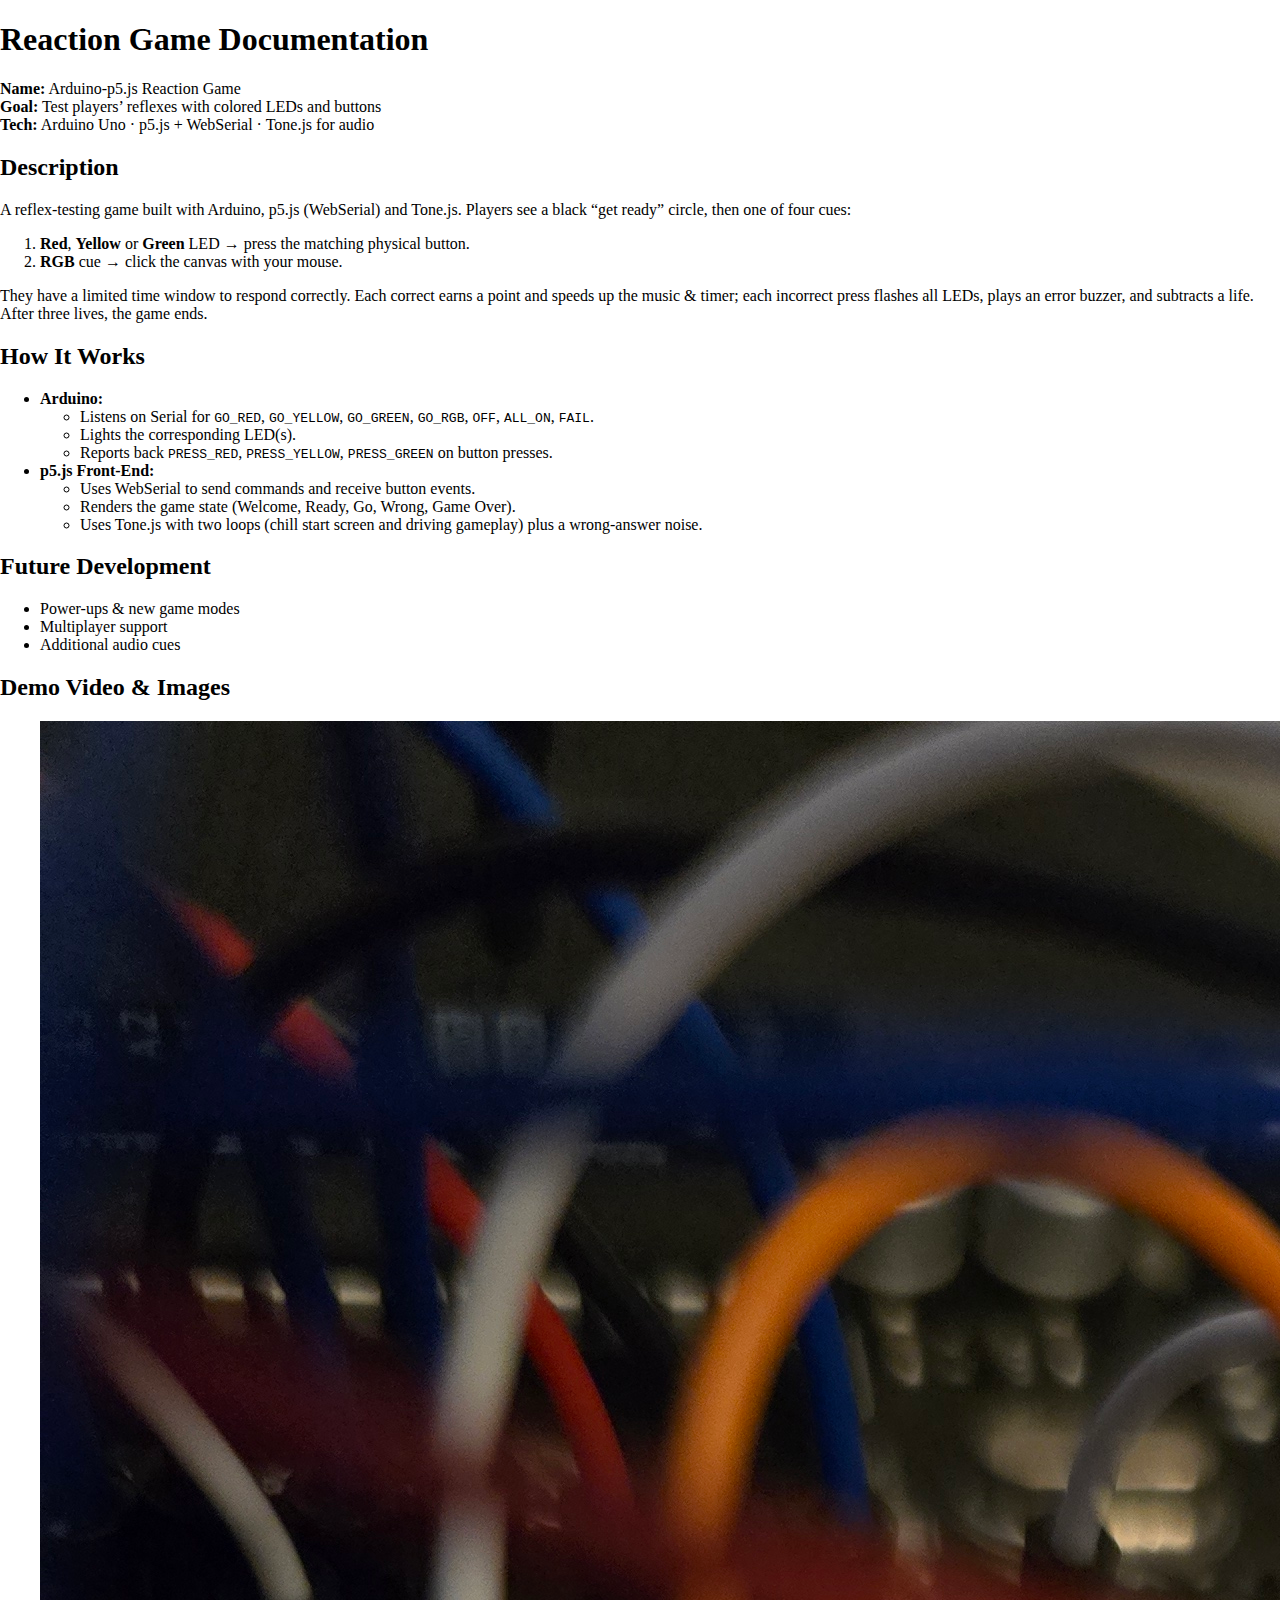
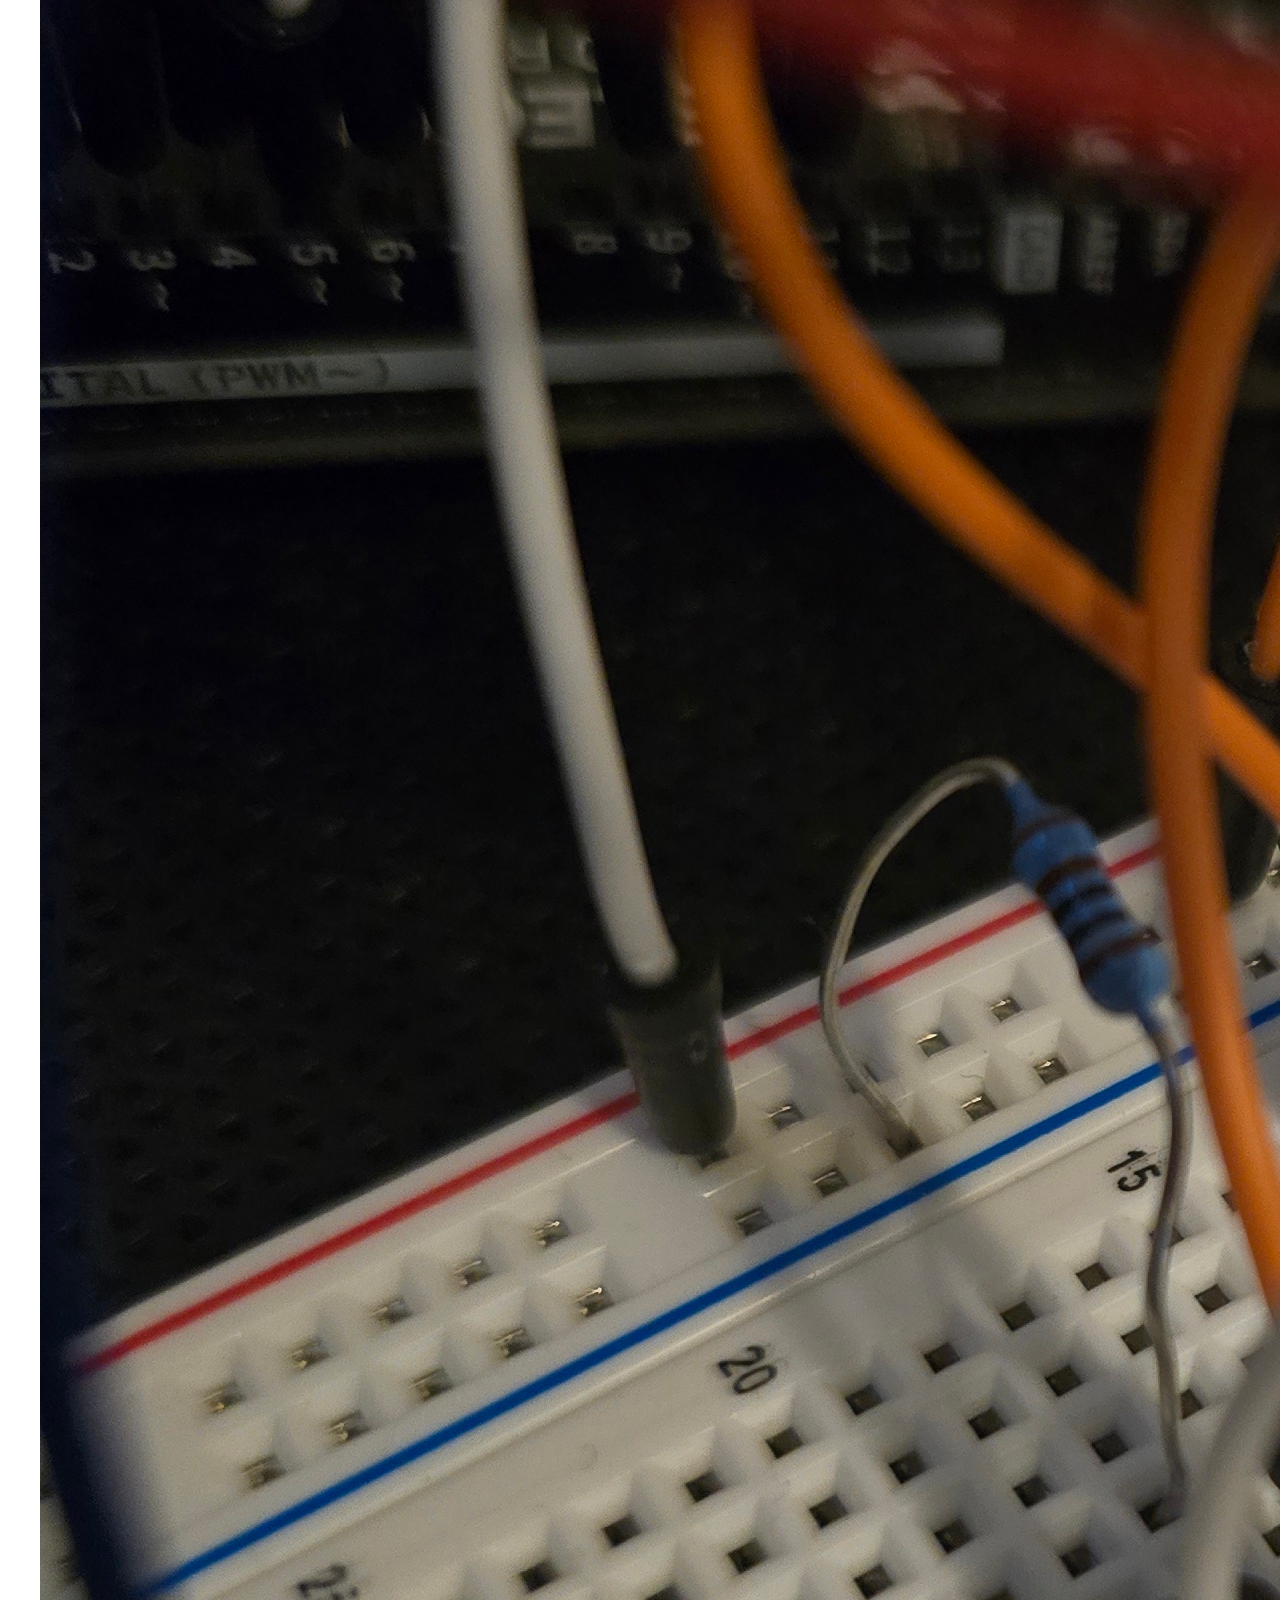
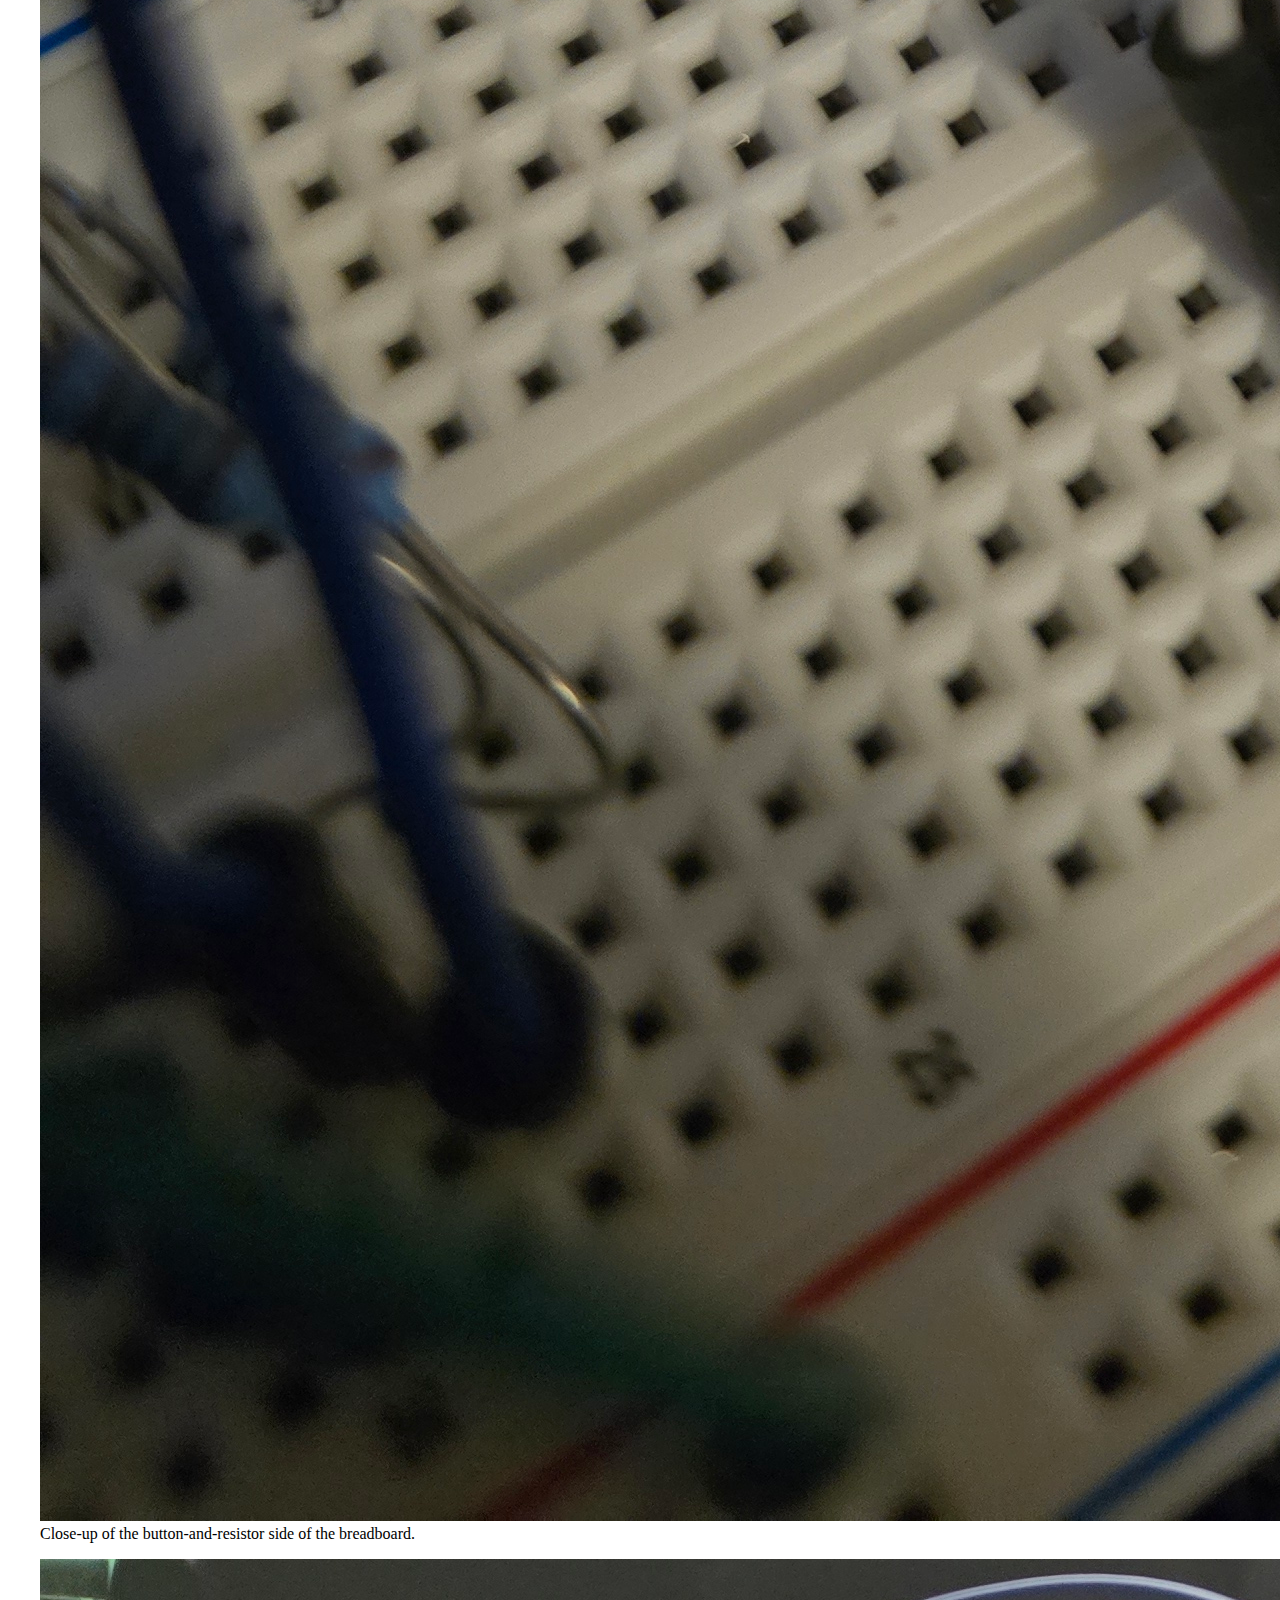
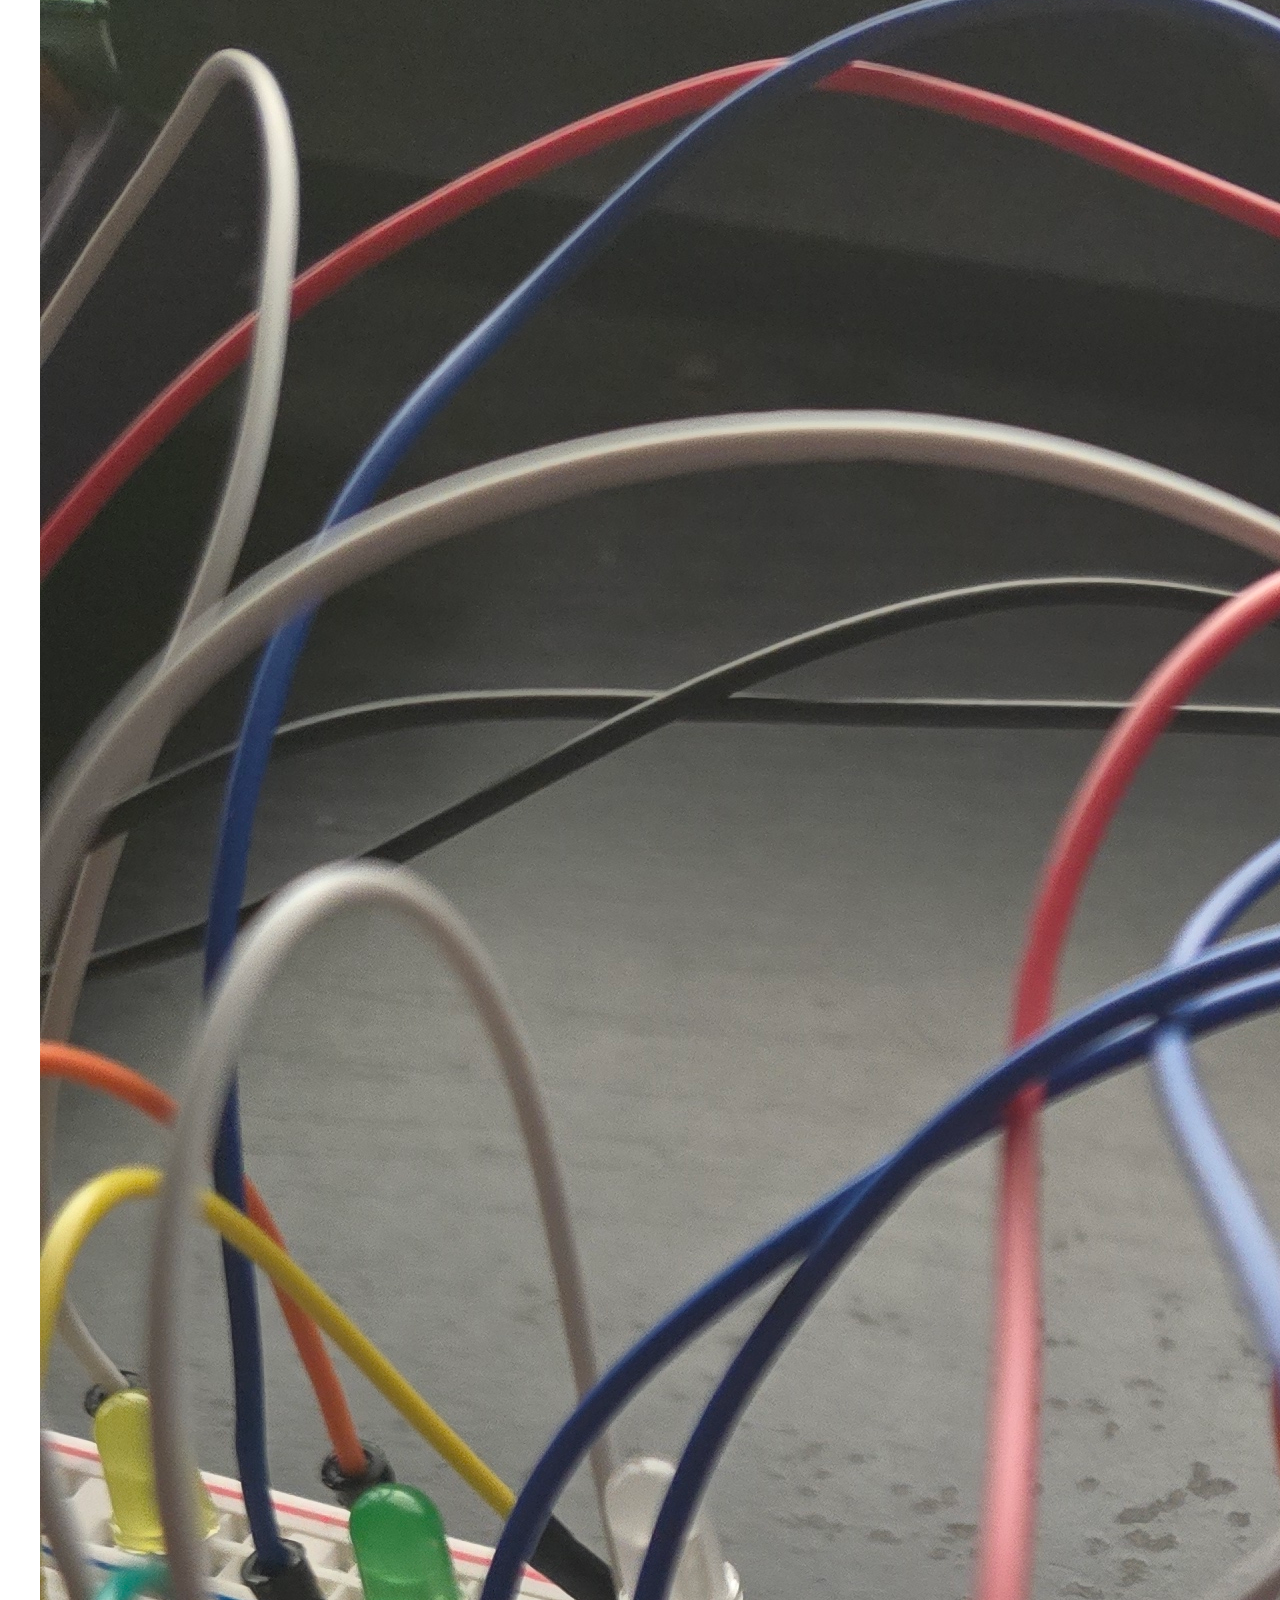
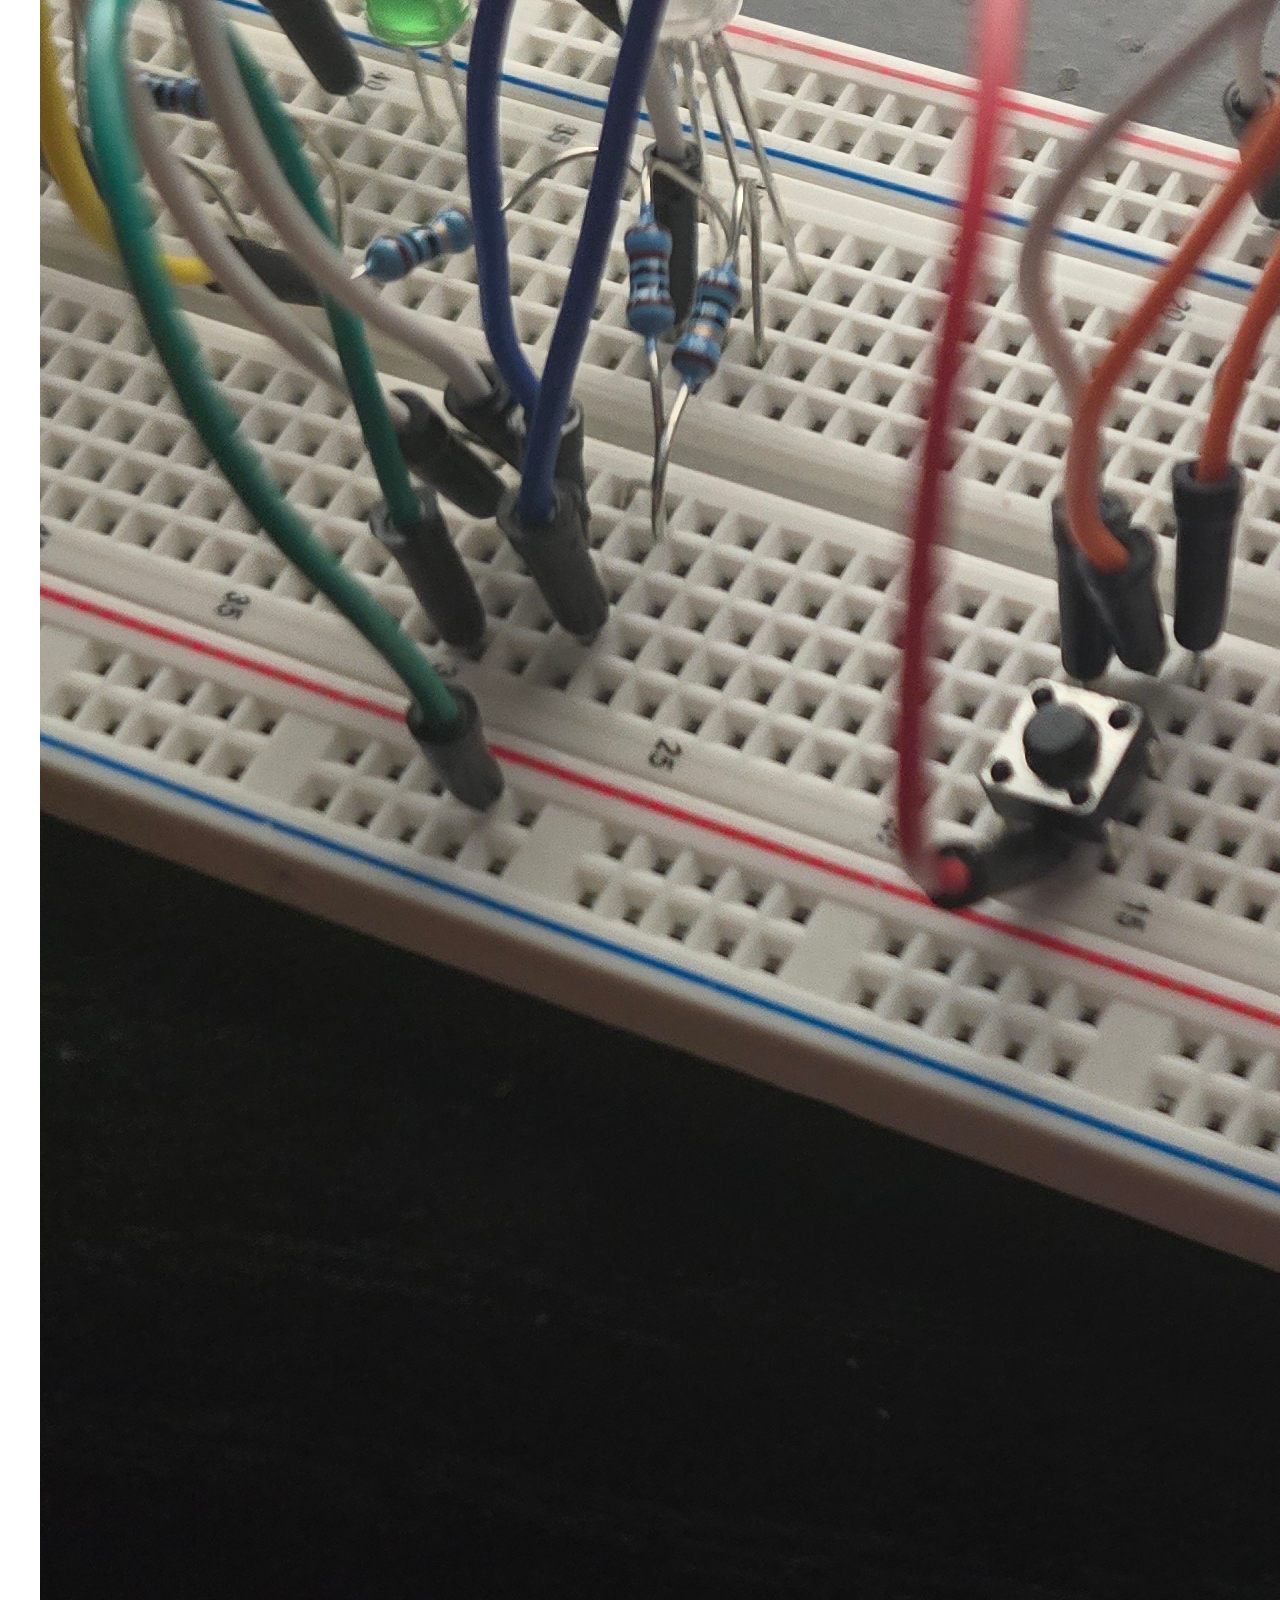
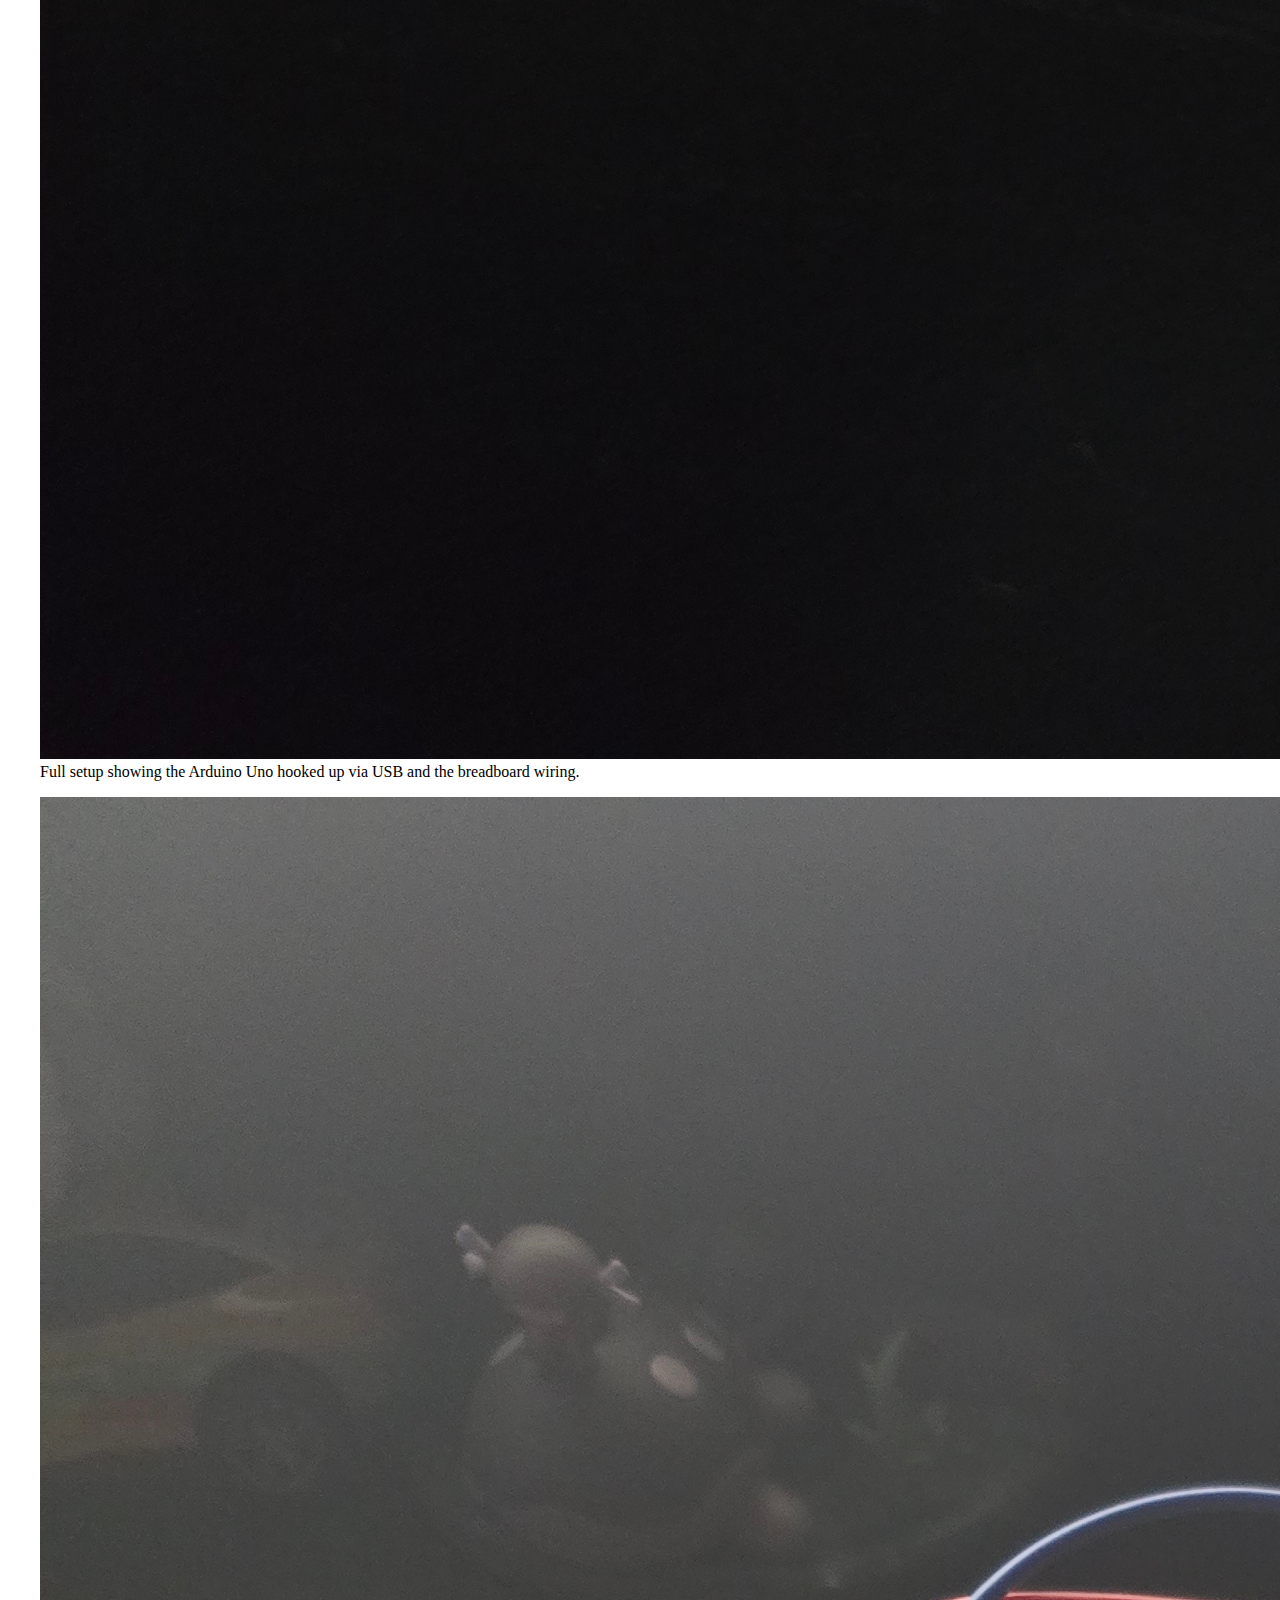
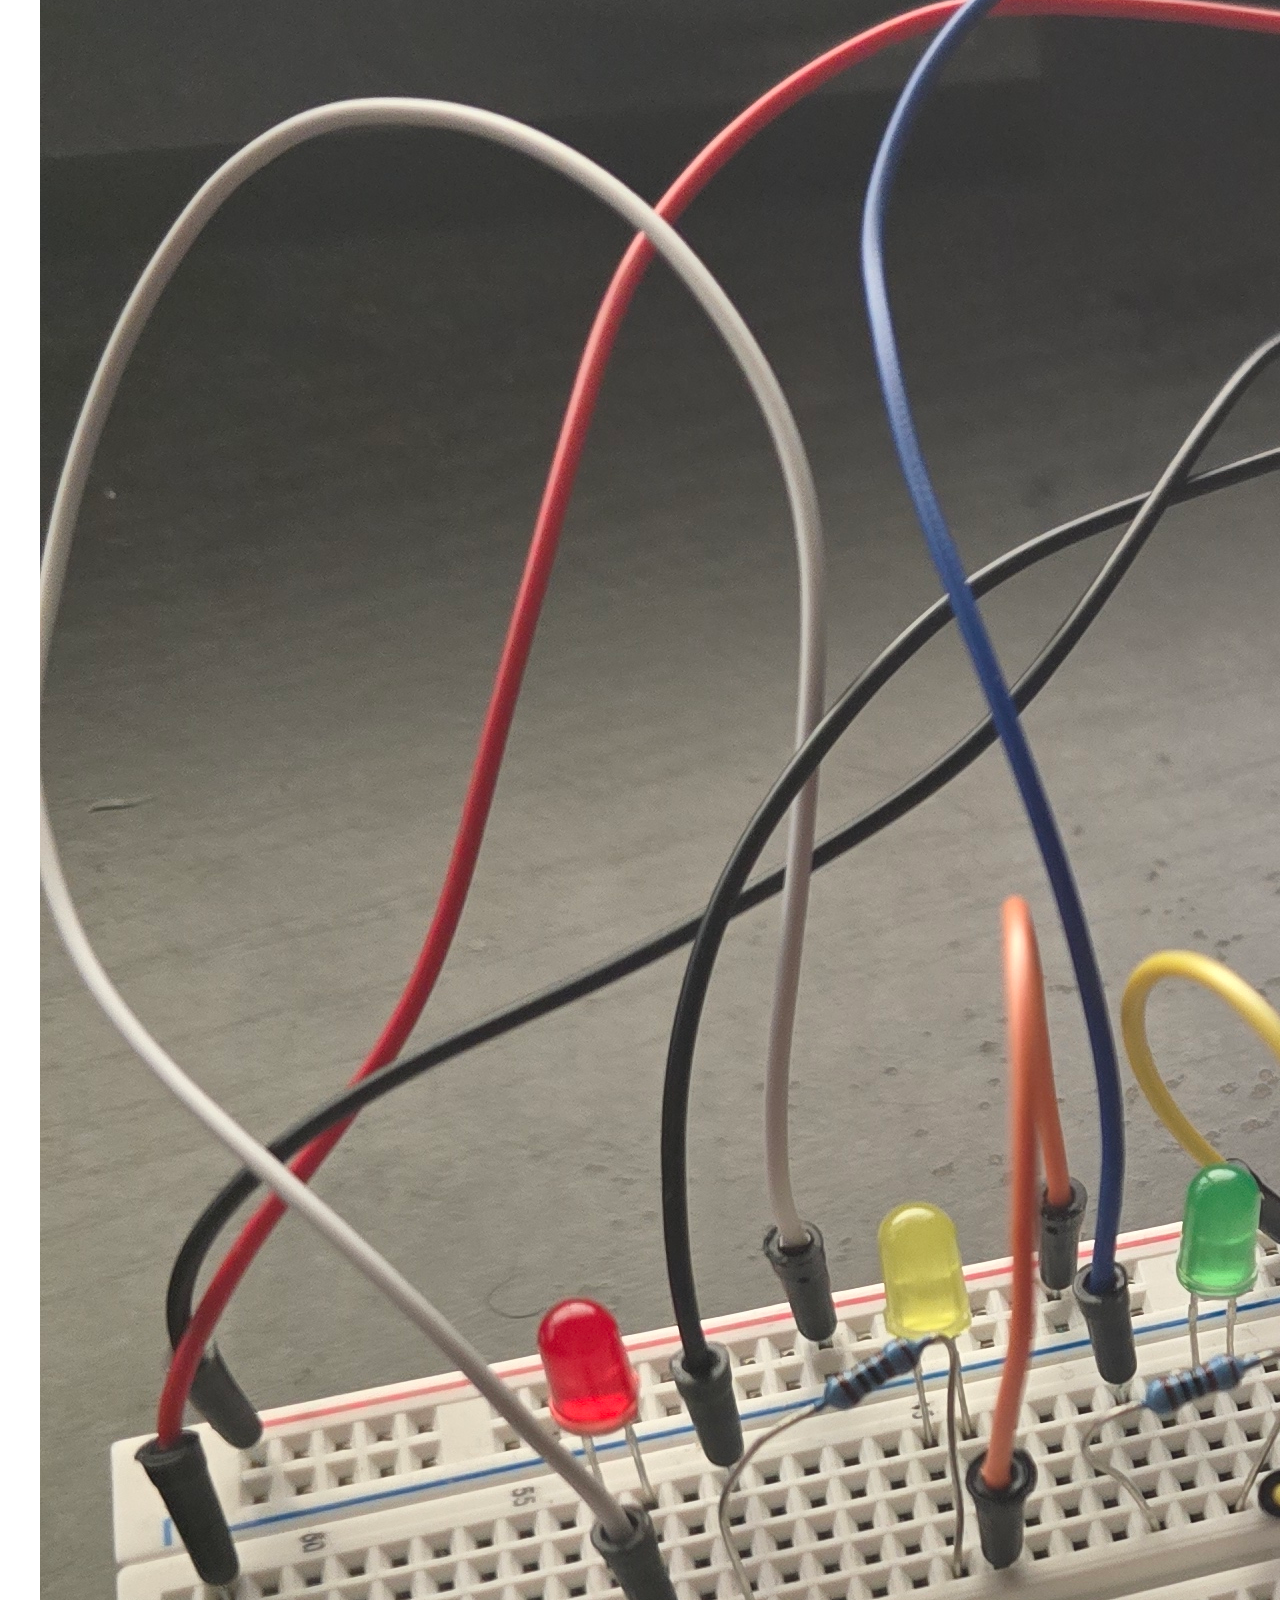
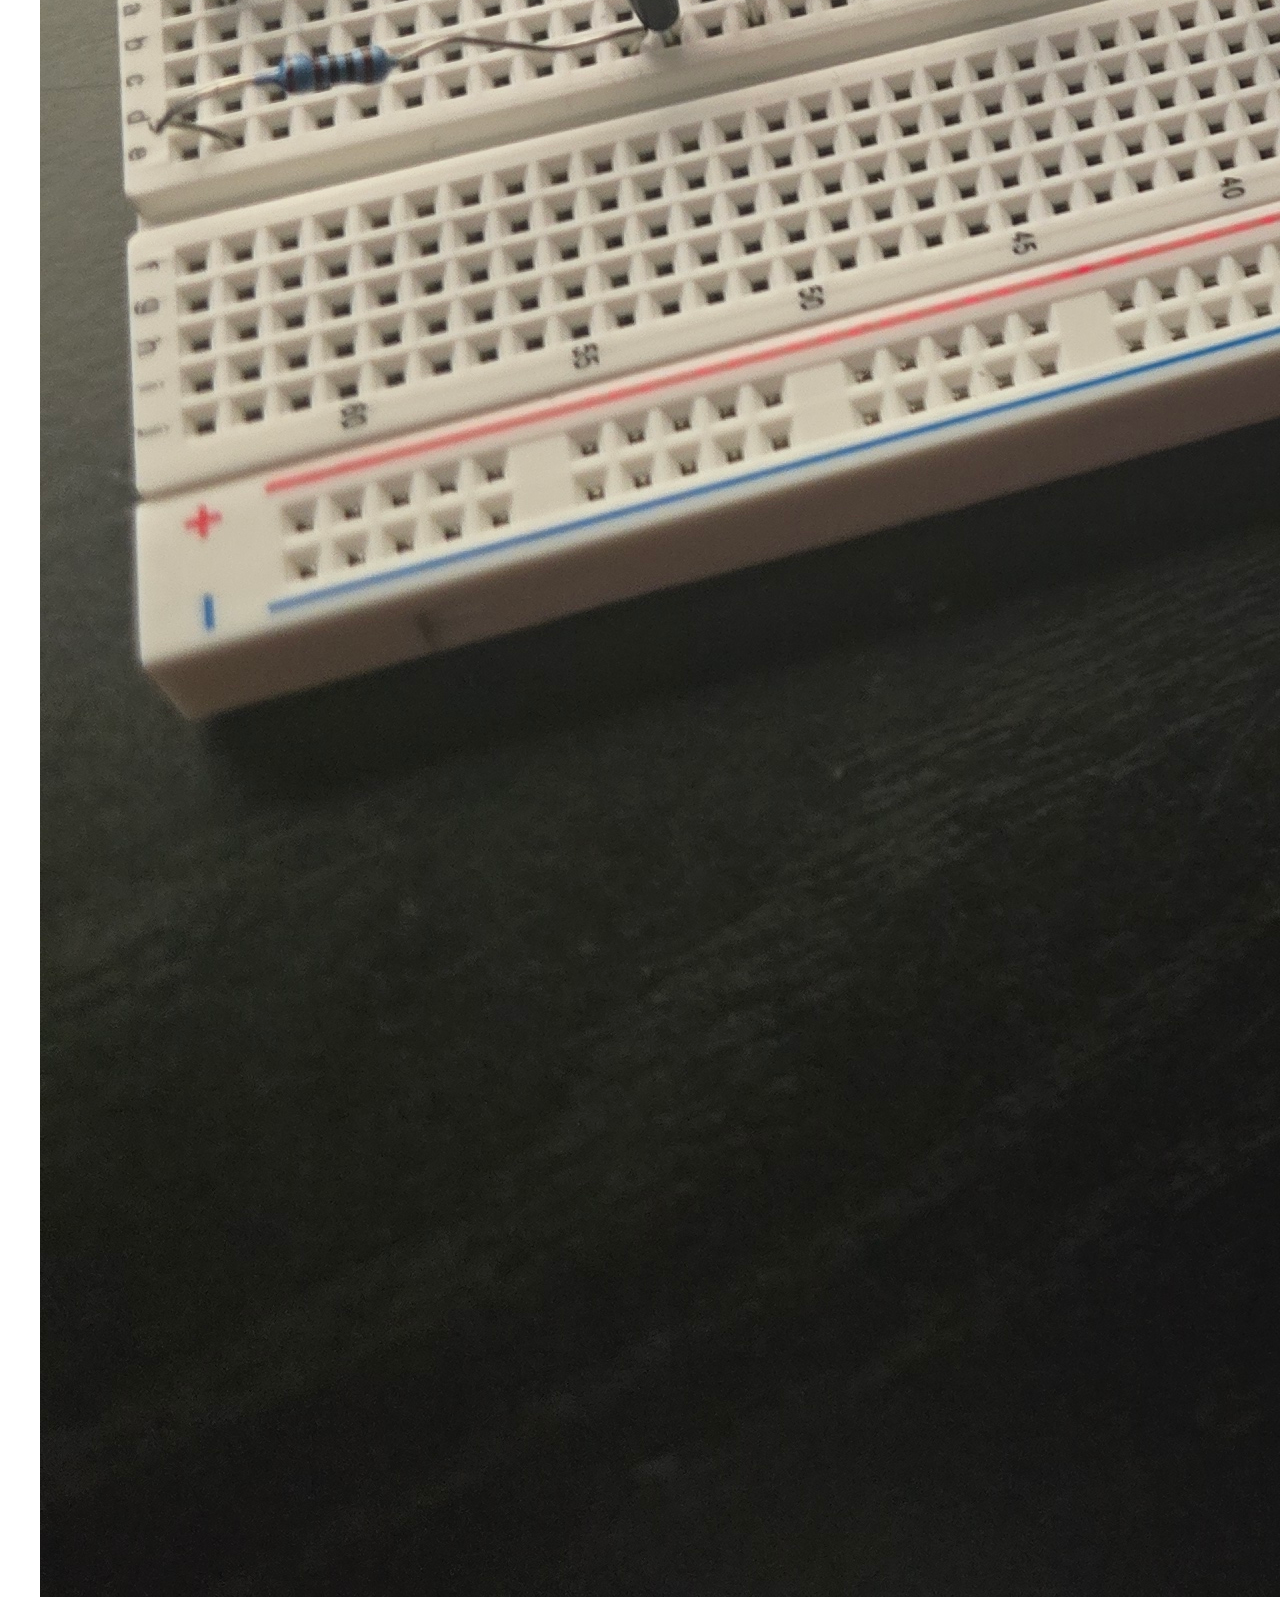
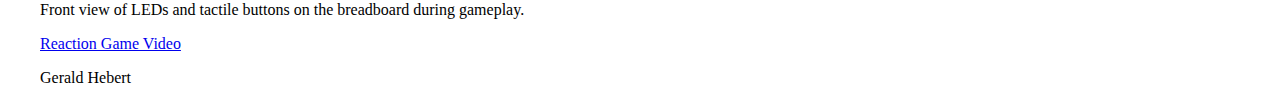
<file: Final_Documentation/index.html>
<!DOCTYPE html>
<html lang="en">
<head>
  <meta charset="utf-8" />
  <meta name="viewport" content="width=device-width, initial-scale=1" />
  <title>Reaction Game Documentation</title>
  <link rel="stylesheet" href="style.css" />
</head>
<body>
  <header>
    <h1>Reaction Game Documentation</h1>
    <p>
      <strong>Name:</strong> Arduino-p5.js Reaction Game<br>
      <strong>Goal:</strong> Test players’ reflexes with colored LEDs and buttons<br>
      <strong>Tech:</strong> Arduino Uno · p5.js + WebSerial · Tone.js for audio
    </p>
  </header>

  <main>
    <section>
      <h2>Description</h2>
      <p>
        A reflex-testing game built with Arduino, p5.js (WebSerial) and Tone.js. Players see a black “get ready” circle, then one of four cues:
      </p>
      <ol>
        <li><strong>Red</strong>, <strong>Yellow</strong> or <strong>Green</strong> LED → press the matching physical button.</li>
        <li><strong>RGB</strong> cue → click the canvas with your mouse.</li>
      </ol>
      <p>
        They have a limited time window to respond correctly. Each correct earns a point and speeds up the music &amp; timer; each incorrect press flashes all LEDs, plays an error buzzer, and subtracts a life. After three lives, the game ends.
      </p>
    </section>

    <section>
      <h2>How It Works</h2>
      <ul>
        <li><strong>Arduino:</strong>
          <ul>
            <li>Listens on Serial for <code>GO_RED</code>, <code>GO_YELLOW</code>, <code>GO_GREEN</code>, <code>GO_RGB</code>, <code>OFF</code>, <code>ALL_ON</code>, <code>FAIL</code>.</li>
            <li>Lights the corresponding LED(s).</li>
            <li>Reports back <code>PRESS_RED</code>, <code>PRESS_YELLOW</code>, <code>PRESS_GREEN</code> on button presses.</li>
          </ul>
        </li>
        <li><strong>p5.js Front-End:</strong>
          <ul>
            <li>Uses WebSerial to send commands and receive button events.</li>
            <li>Renders the game state (Welcome, Ready, Go, Wrong, Game Over).</li>
            <li>Uses Tone.js with two loops (chill start screen and driving gameplay) plus a wrong-answer noise.</li>
          </ul>
        </li>
      </ul>
    </section>

    <section>
      <h2>Future Development</h2>
      <ul>
        <li>Power-ups &amp; new game modes</li>
        <li>Multiplayer support</li>
        <li>Additional audio cues</li>
      </ul>
    </section>

    <section>
      <h2>Demo Video &amp; Images</h2>

      <figure>
        <img src="Images/ArduinoPicture1.jpg"
             alt="">
        <figcaption>Close-up of the button-and-resistor side of the breadboard.</figcaption>
      </figure>

      <figure>
        <img src="Images/ArduinoPicture2.jpg"
             alt="">
        <figcaption>Full setup showing the Arduino Uno hooked up via USB and the breadboard wiring.</figcaption>
      </figure>

      <figure>
        <img src="Images/ArduinoPicture3.jpg"
             alt="">
        <figcaption>Front view of LEDs and tactile buttons on the breadboard during gameplay.</figcaption>
      </figure>

   <figure>
    <p>
      <a href="https://www.youtube.com/shorts/uvw9W-02-pE"
         target="_blank" rel="noopener">
        Reaction Game Video
      </a>
    </p>

  <footer>
    <p>Gerald Hebert</p>
  </footer>
</body>
</html>
</file>
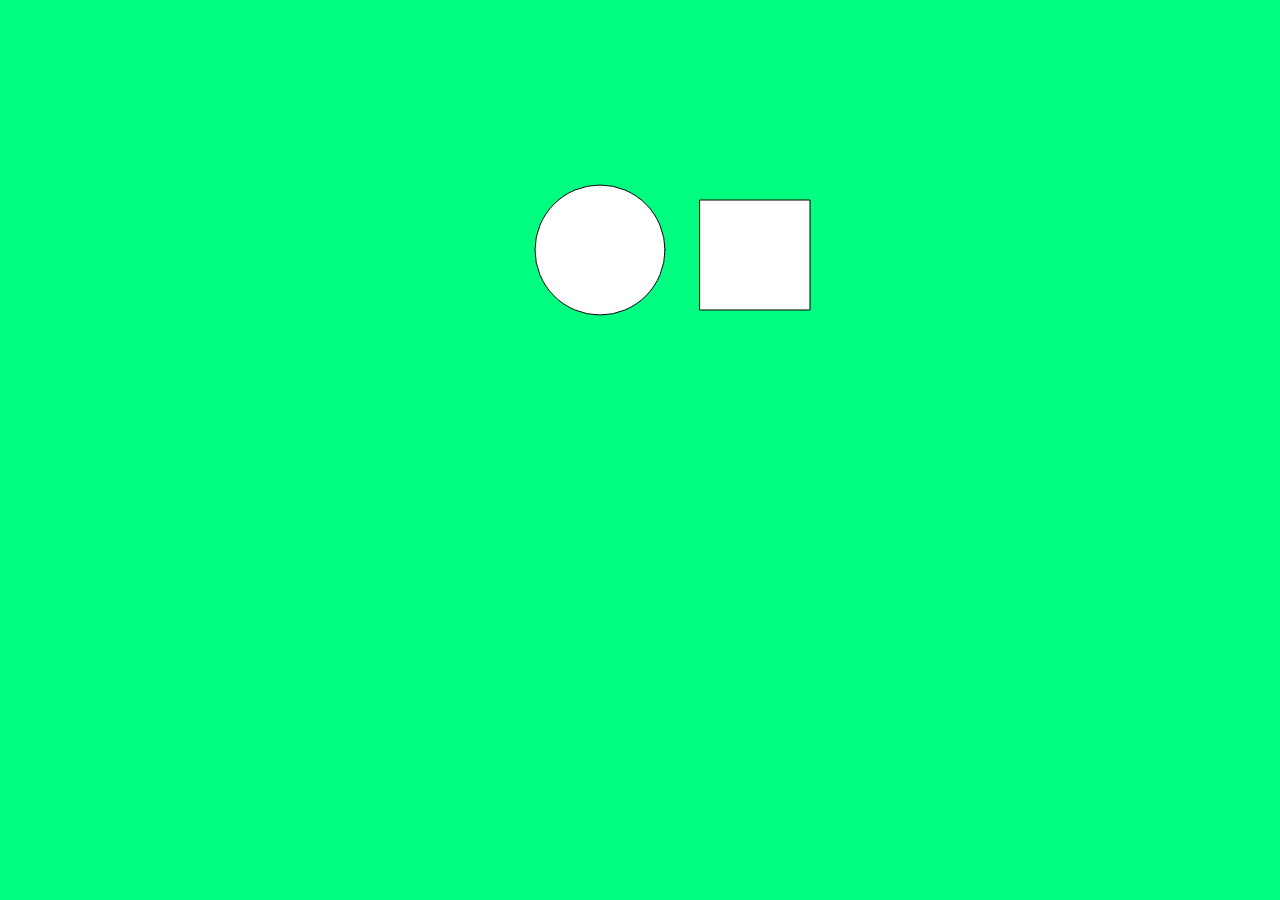
<file: Hw1/index.html>
<!DOCTYPE html>
<html lang="en">
  <head>
    <meta charset="utf-8" />
    <meta name="viewport" content="width=device-width, initial-scale=1.0">

    <title>Hw1 A</title>

    <link rel="stylesheet" type="text/css" href="style.css">

    <script src="libraries/p5.min.js"></script>
    <script src="libraries/p5.sound.min.js"></script>
  </head>

  <body>
    <script src="sketch.js"></script>
  </body>
</html>
</file>
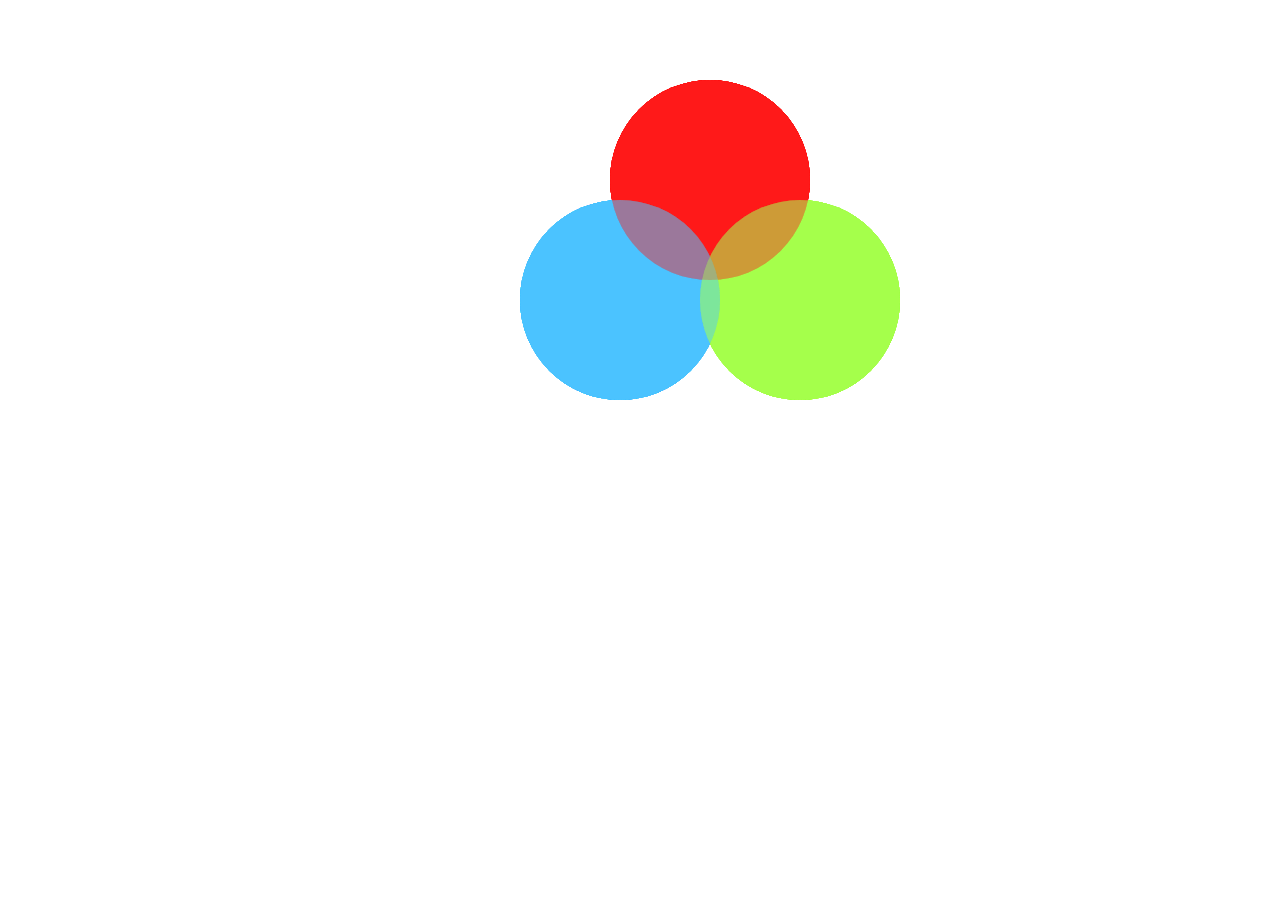
<file: Hw1B/index.html>
<!DOCTYPE html>
<html lang="en">
  <head>
    <meta charset="utf-8" />
    <meta name="viewport" content="width=device-width, initial-scale=1.0">

    <title>Hw1B</title>

    <link rel="stylesheet" type="text/css" href="style.css">

    <script src="libraries/p5.min.js"></script>
    <script src="libraries/p5.sound.min.js"></script>
  </head>

  <body>
    <script src="sketch.js"></script>
  </body>
</html>
</file>
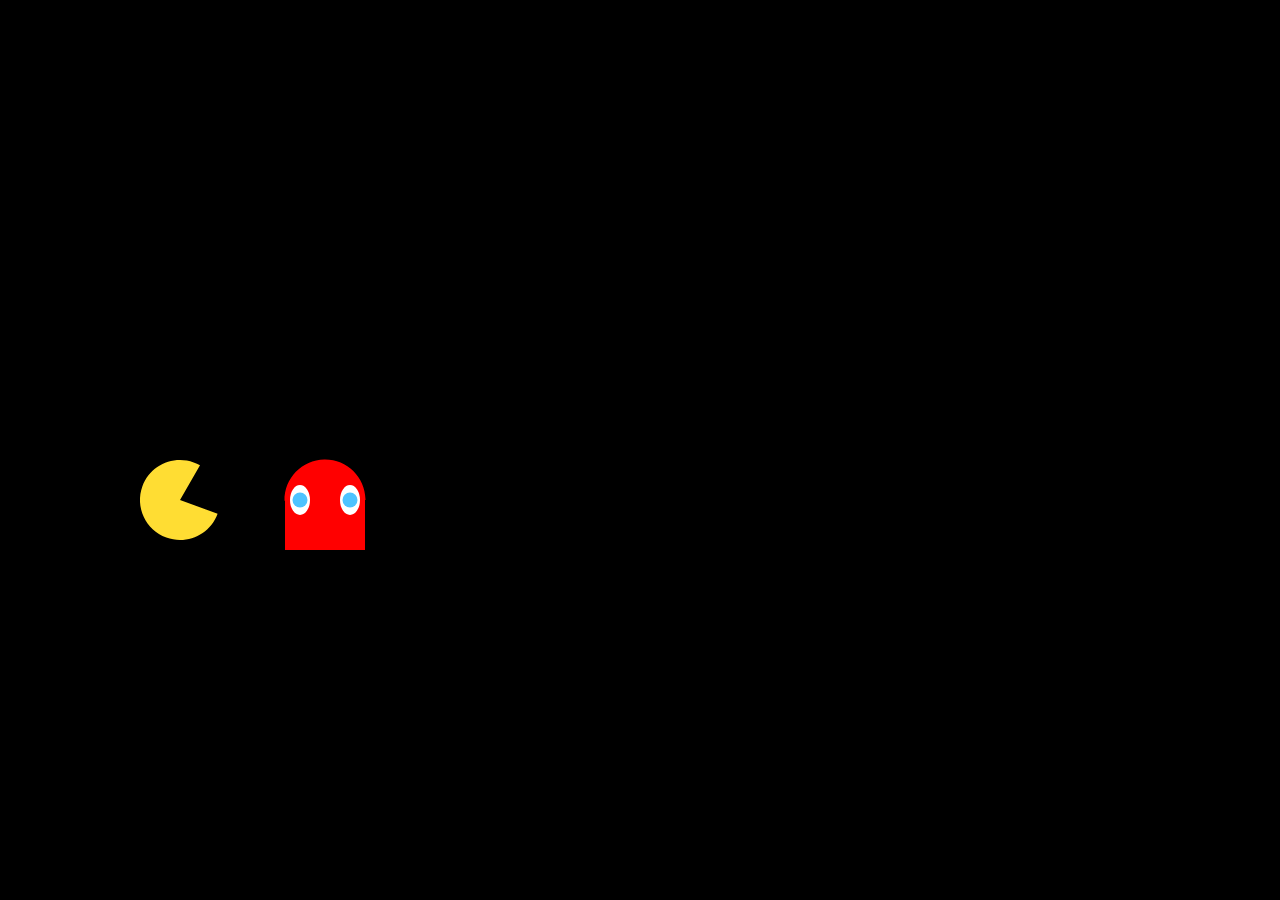
<file: Hw1C/index.html>
<!DOCTYPE html>
<html lang="en">
  <head>
    <meta charset="utf-8" />
    <meta name="viewport" content="width=device-width, initial-scale=1.0">

    <title>Hw1C</title>

    <link rel="stylesheet" type="text/css" href="style.css">

    <script src="libraries/p5.min.js"></script>
    <script src="libraries/p5.sound.min.js"></script>
  </head>

  <body>
    <script src="sketch.js"></script>
  </body>
</html>
</file>
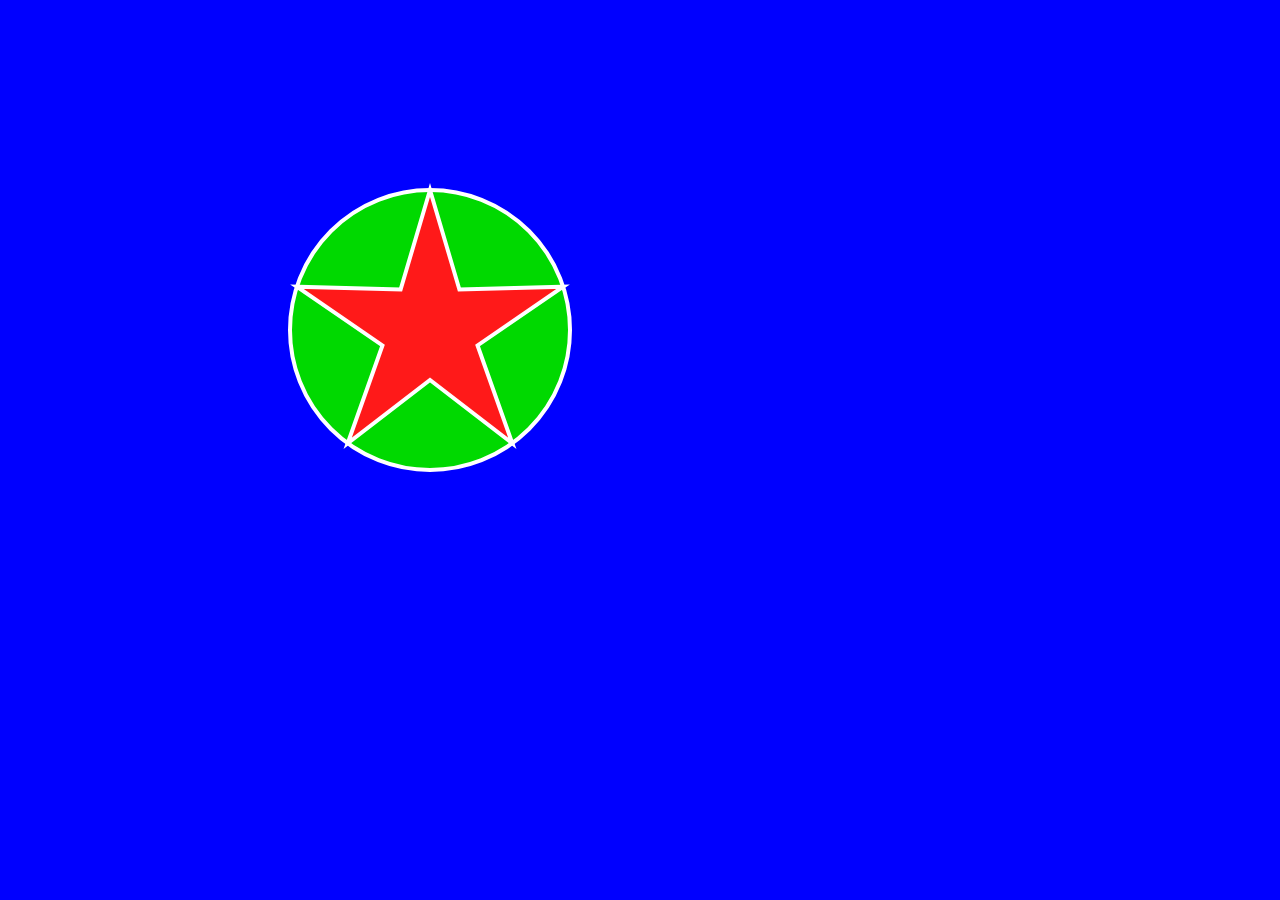
<file: Hw1D/index.html>
<!DOCTYPE html>
<html lang="en">
  <head>
    <meta charset="utf-8" />
    <meta name="viewport" content="width=device-width, initial-scale=1.0">

    <title>Sketch</title>

    <link rel="stylesheet" type="text/css" href="style.css">

    <script src="libraries/p5.min.js"></script>
    <script src="libraries/p5.sound.min.js"></script>
  </head>

  <body>
    <script src="sketch.js"></script>
  </body>
</html>
</file>
<file: Final_Documentation/style.css>
html, body {
  margin: 0;
  padding: 0;
}

canvas {
  display: block;
}
</file>
<file: Hw1/style.css>
html, body {
  margin: 0;
  padding: 0;
}

canvas {
  display: block;
}
</file>
<file: Hw1B/style.css>
html, body {
  margin: 0;
  padding: 0;
}

canvas {
  display: block;
}
</file>
<file: Hw1C/style.css>
html, body {
  margin: 0;
  padding: 0;
}

canvas {
  display: block;
}
</file>
<file: Hw1D/style.css>
html, body {
  margin: 0;
  padding: 0;
}

canvas {
  display: block;
}
</file>
